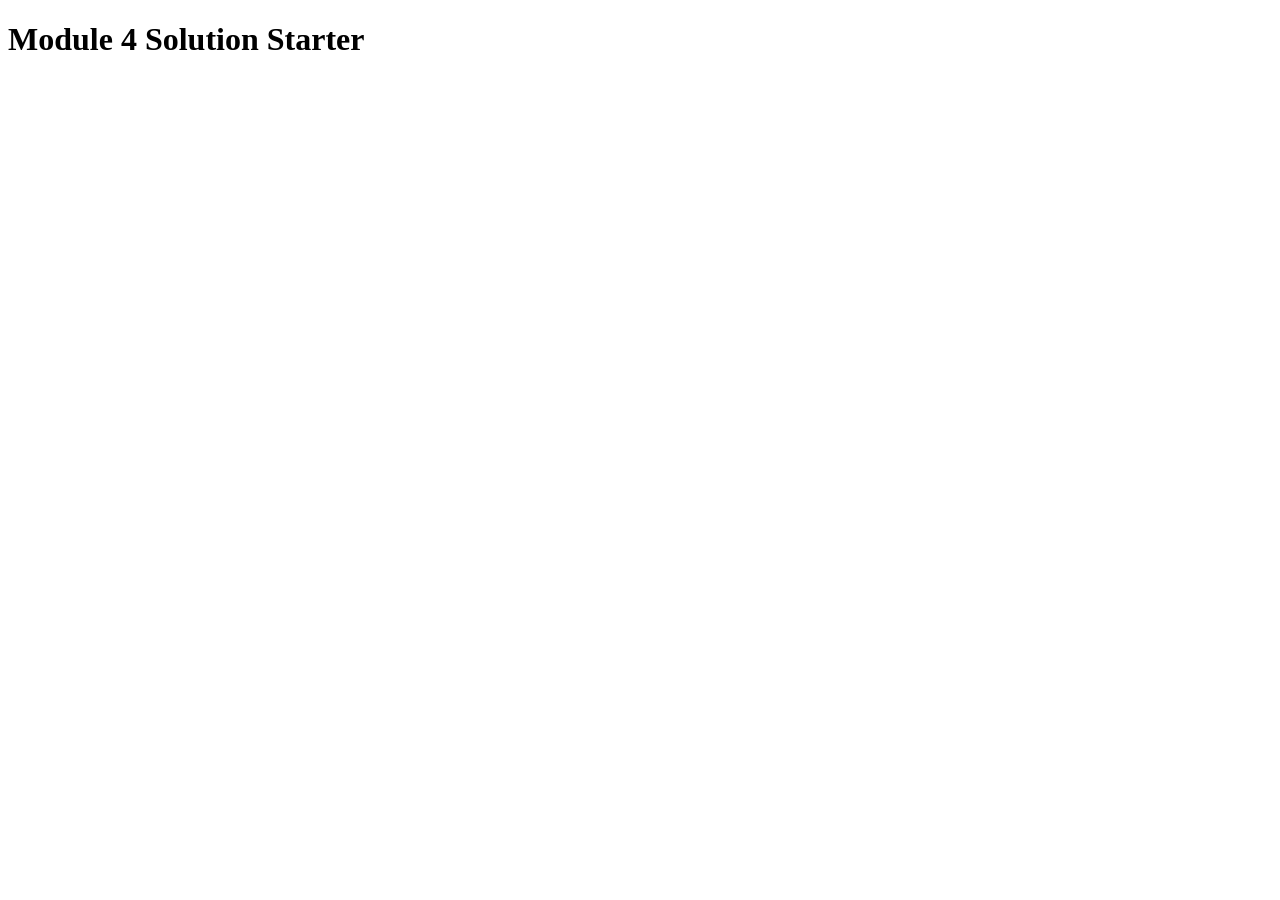
<file: index.html>
<!DOCTYPE html>
<html lang="en">
<head>
  <meta charset="utf-8">
  <title>Module 4 Solution Starter</title>
  <script src="SpeakHello.js"></script>
  <script src="SpeakGoodBye.js"></script>
  <script src="script.js"></script>
</head>
<body>
  <h1>Module 4 Solution Starter</h1>
</body>
</html>
</file>
